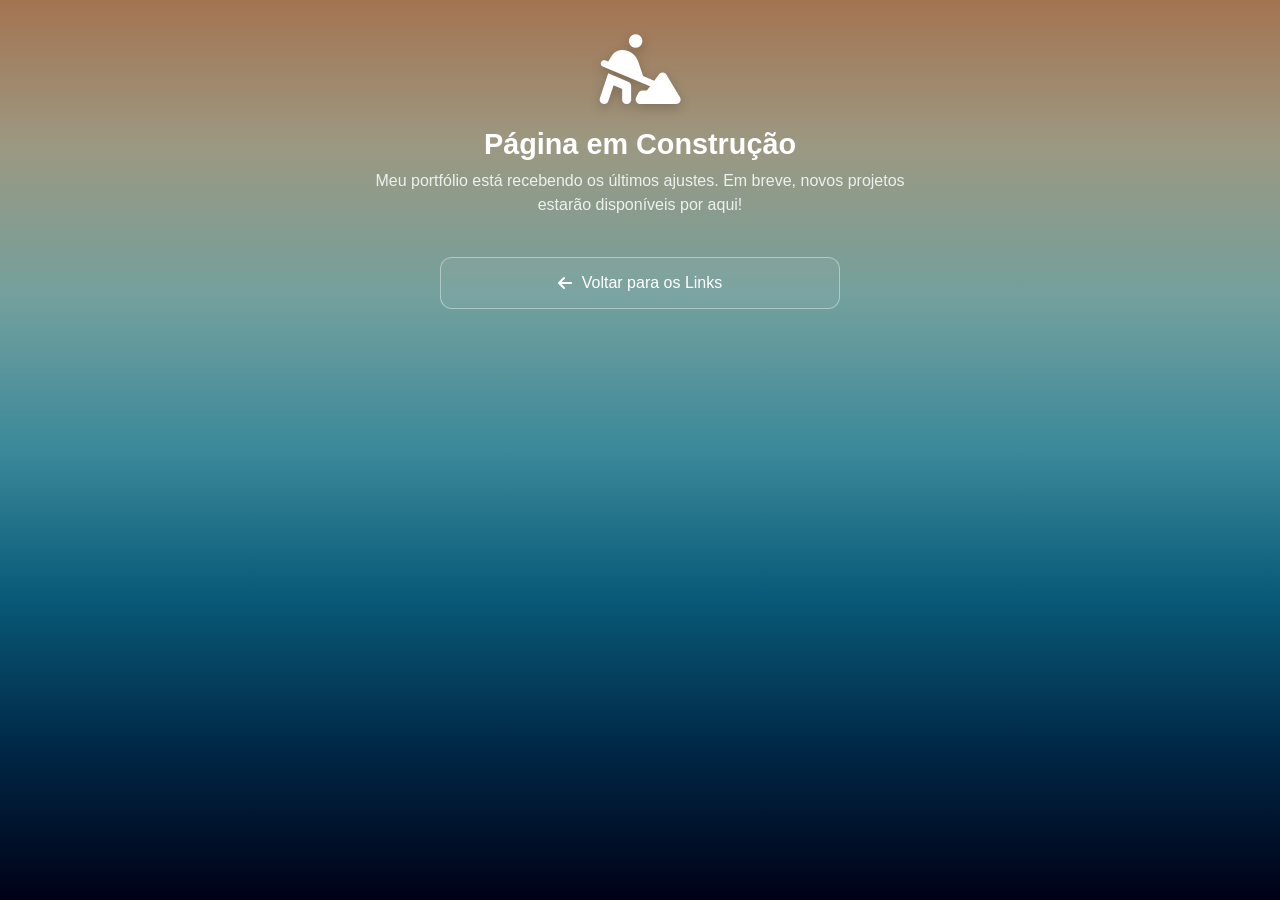
<file: construcao.html>
<!DOCTYPE html>
<html lang="pt-BR">

<head>
    <meta charset="UTF-8">
    <meta name="viewport" content="width=device-width, initial-scale=1.0">
    <title>Em Construção | João Pedro Baraúna</title>
    <!-- Importação do Font Awesome para os ícones -->
    <link rel="stylesheet" href="https://cdnjs.cloudflare.com/ajax/libs/font-awesome/6.4.2/css/all.min.css">

    <!-- Link para o SEU arquivo CSS padrão -->
    <link rel="stylesheet" href="css/style.css">
</head>

<body>
    <div class="aviso-container">
        <!-- Ícone representativo -->
        <i class="fa-solid fa-person-digging icone-aviso"></i>

        <h1>Página em Construção</h1>
        <p>Meu portfólio está recebendo os últimos ajustes. Em breve, novos projetos estarão disponíveis por
            aqui!</p>

        <!-- Botão para voltar à página principal -->
        <a href="index.html" class="btn-voltar">
            <i class="fa-solid fa-arrow-left"></i> Voltar para os Links
        </a>
    </div>
</body>

</html>
</file>
<file: css/style.css>
* {
    margin: 0;
    padding: 0;
    box-sizing: border-box;
}


body {
    min-height: 100vh;
    background: linear-gradient(180deg,
            #a47451 0%,
            #9c9881 16%,
            #73a09d 33%,
            #3b899a 50%,
            #095b79 66%,
            #002847 83%,
            #000116 100%);
    font-family: 'Poppins', sans-serif;
    color: #fff;
    display: flex;
    justify-content: center;
}


.content_box {
    width: 100%;
    max-width: 600px;
    min-height: 100vh;
    display: flex;
    flex-direction: column;
    padding: 30px 20px;
    gap: 30px;
}


/* PERFIL */

.perfil {
    display: flex;
    flex-direction: column;
    align-items: center;
    text-align: center;
    gap: 8px;
}


.perfil img {
    width: 150px;
    height: 150px;
    object-fit: cover;
    border-radius: 50%;
    border: 3px solid #fff;
    margin-bottom: 15px;
}


.perfil h1 {
    font-size: 1.7rem;
    font-weight: 700;
    color: #fff;
}


.perfil p {
    font-size: 0.85rem;
    color: #fff;
}


/* CONTEÚDO PRINCIPAL */

main {
    display: flex;
    flex-direction: column;
    gap: 25px;
}


/* LINKS */

.links-container {
    display: flex;
    flex-direction: column;
    gap: 12px;
}


.links-container article {
    width: 100%;
}

.links-container a {
    display: flex;
    align-items: center;
    justify-content: center;
    gap: 10px;
    width: 100%;
    padding: 14px 20px;
    border: 1px solid rgba(255, 255, 255, 0.4);
    border-radius: 12px;
    background: rgba(255, 255, 255, 0.12);
    color: #fff;
    text-decoration: none;
    font-size: 0.9rem;
    font-weight: 500;
    transition: all 0.3s ease;
}


.links-container a:hover {
    background: rgba(255, 255, 255, 0.25);
    transform: translateY(-3px);
    border-color: #fff;
}

.links-container i {
    font-size: 1.1rem;
}

/* REDES SOCIAIS no RODAPÉ */
.social-links {
    display: flex;
    justify-content: center;
    gap: 20px;
}

.social-links a {
    display: flex;
    align-items: center;
    justify-content: center;
    width: 45px;
    height: 45px;
    border-radius: 50%;
    color: #fff;
    font-size: 1.3rem;
    text-decoration: none;
    background: rgba(255, 255, 255, 0.12);
    border: 1px solid rgba(255, 255, 255, 0.3);
    transition: all 0.3s ease;
}


.social-links a:hover {
    background: rgba(255, 255, 255, 0.25);
    transform: translateY(-3px);
}


/* RODAPÉ */
footer {
    margin-top: auto;
    text-align: center;
    padding-top: 20px;
}

footer p {
    font-size: 0.75rem;
    color: rgba(255, 255, 255, 0.7);
}

/* =========================================
   PÁGINA: SOBRE MIM
========================================= */

/* Caixa principal com efeito Glassmorphism */
/* Garante respiro nas laterais no mobile */

.sobre-container {
    width: 100%;
    max-width: 600px;
    background: rgba(255, 255, 255, 0.08);
    border: 1px solid rgba(255, 255, 255, 0.2);
    border-radius: 20px;
    padding: 30px 20px;
    backdrop-filter: blur(12px);
    -webkit-backdrop-filter: blur(12px);
    margin: 30px 20px;
}

/* Cabeçalho do Sobre Mim */
.sobre-header {
    text-align: center;
    margin-bottom: 25px;
    border-bottom: 1px solid rgba(255, 255, 255, 0.2);
    padding-bottom: 20px;
}

.sobre-header img {
    width: 120px;
    height: 120px;
    border-radius: 50%;
    object-fit: cover;
    border: 3px solid #fff;
    margin-bottom: 15px;
}

.sobre-header h1 {
    font-size: 1.5rem;
    font-weight: 700;
}

.sobre-header .subtitle {
    font-size: 0.85rem;
    color: rgba(255, 255, 255, 0.8);
    margin-top: 5px;
}

/* Conteúdo (Textos e Seções) */
.sobre-content article {
    margin-bottom: 25px;
}

.sobre-content h2 {
    font-size: 1.2rem;
    font-weight: 600;
    margin-bottom: 12px;
    display: flex;
    align-items: center;
    gap: 10px;
}

.sobre-content p {
    font-size: 0.95rem;
    line-height: 1.6;
    color: rgba(255, 255, 255, 0.85);
    margin-bottom: 10px;
}

.sobre-content strong {
    color: #fff;
}

/* Lista de Habilidades */
.skills-list {
    list-style: none;
    display: flex;
    flex-wrap: wrap;
    gap: 10px;
}

.skills-list li {
    background: rgba(255, 255, 255, 0.12);
    padding: 6px 14px;
    border-radius: 20px;
    font-size: 0.85rem;
    border: 1px solid rgba(255, 255, 255, 0.3);
}

/* Rodapé e Botão Voltar da página sobre */
.sobre-footer {
    display: flex;
    justify-content: center;
    border-top: 1px solid rgba(255, 255, 255, 0.2);
    padding-top: 25px;
}

.btn-voltar {
    display: flex;
    align-items: center;
    justify-content: center;
    gap: 10px;
    width: 100%;
    max-width: 300px;
    padding: 14px 20px;
    border: 1px solid rgba(255, 255, 255, 0.4);
    border-radius: 12px;
    background: rgba(255, 255, 255, 0.12);
    color: #fff;
    text-decoration: none;
    font-size: 0.9rem;
    font-weight: 500;
    transition: all 0.3s ease;
}

.btn-voltar:hover {
    background: rgba(255, 255, 255, 0.25);
    transform: translateY(-3px);
    border-color: #fff;
}

/* =========================================
   ESTILOS DA PÁGINA EM CONSTRUÇÃO
========================================= */

/* Container Principal */
.aviso-container {
    display: flex;
    flex-direction: column;
    align-items: center;
    max-width: 600px;
    width: 100%;
    text-align: center;
    margin: 0 auto;
    padding: 2rem;
}

/* Ícone de Construção/Aviso */
.icone-aviso {
    font-size: 4.5rem;
    margin-bottom: 1.5rem;
    color: #ffffff;
    filter: drop-shadow(0 4px 6px rgba(0, 0, 0, 0.2));
}

/* Textos */
.aviso-container h1 {
    font-size: 1.8rem;
    font-weight: 700;
    margin-bottom: 0.5rem;
    color: #ffffff;
}

.aviso-container p {
    font-size: 1rem;
    color: rgba(255, 255, 255, 0.85);
    margin-bottom: 2.5rem;
    line-height: 1.5;
}

/* Botão de Voltar */
.btn-voltar {
    display: flex;
    align-items: center;
    justify-content: center;
    gap: 10px;
    width: 100%;
    max-width: 400px;
    background: rgba(255, 255, 255, 0.05);
    color: #ffffff;
    text-decoration: none;
    padding: 1rem;
    border-radius: 12px;
    font-weight: 500;
    font-size: 1rem;
    border: 1px solid rgba(255, 255, 255, 0.4);
    transition: all 0.3s ease;
}

.btn-voltar:hover {
    background: rgba(255, 255, 255, 0.15);
    border-color: #ffffff;
    transform: translateY(-2px);
}

/* =========================================
   BOTÃO DE TEMA (DARK/LIGHT)
========================================= */
.theme-btn {
    position: absolute;
    /* Fixa no topo */
    top: 20px;
    right: 20px;
    background: rgba(255, 255, 255, 0.1);
    border: 1px solid rgba(255, 255, 255, 0.3);
    color: #ffffff;
    width: 45px;
    height: 45px;
    border-radius: 50%;
    cursor: pointer;
    font-size: 1.2rem;
    display: flex;
    align-items: center;
    justify-content: center;
    transition: all 0.3s ease;
    z-index: 1000;
    /* Garante que fique acima de tudo */
}

.theme-btn:hover {
    background: rgba(255, 255, 255, 0.3);
    transform: scale(1.1);
}

/* =========================================
   MODO CLARO (LIGHT MODE)
========================================= */
/* Quando o body tiver essa classe, ele substitui as cores originais */
body.light-mode {
    background: linear-gradient(135deg, #e0eafc 0%, #cfdef3 100%);
    /* Fundo claro */
    color: #333333;
    /* Texto escuro */
}

/* Ajuste das cores do botão de tema no Modo Claro */
body.light-mode .theme-btn {
    color: #333333;
    background: rgba(0, 0, 0, 0.05);
    border-color: rgba(0, 0, 0, 0.2);
}

body.light-mode .theme-btn:hover {
    background: rgba(0, 0, 0, 0.15);
}

/* Se você usar links/botões transparentes com borda branca, inverta-os aqui */
body.light-mode a,
body.light-mode .btn-voltar,
body.light-mode .icone-aviso,
body.light-mode h1,
body.light-mode p {
    color: #333333;
    border-color: rgba(0, 0, 0, 0.3);
}

body.light-mode .btn-voltar:hover {
    background: rgba(0, 0, 0, 0.05);
}

/* =========================================
   ANIMAÇÕES DE ENTRADA (STAGGERED)
========================================= */
/* Estado inicial: invisível e 30px mais para baixo */
.fade-in {
    opacity: 0;
    transform: translateY(30px);
    transition: opacity 0.6s ease-out, transform 0.6s ease-out;
}

/* Estado final: totalmente visível e na posição original */
.fade-in.show {
    opacity: 1;
    transform: translateY(0);
}
</file>
